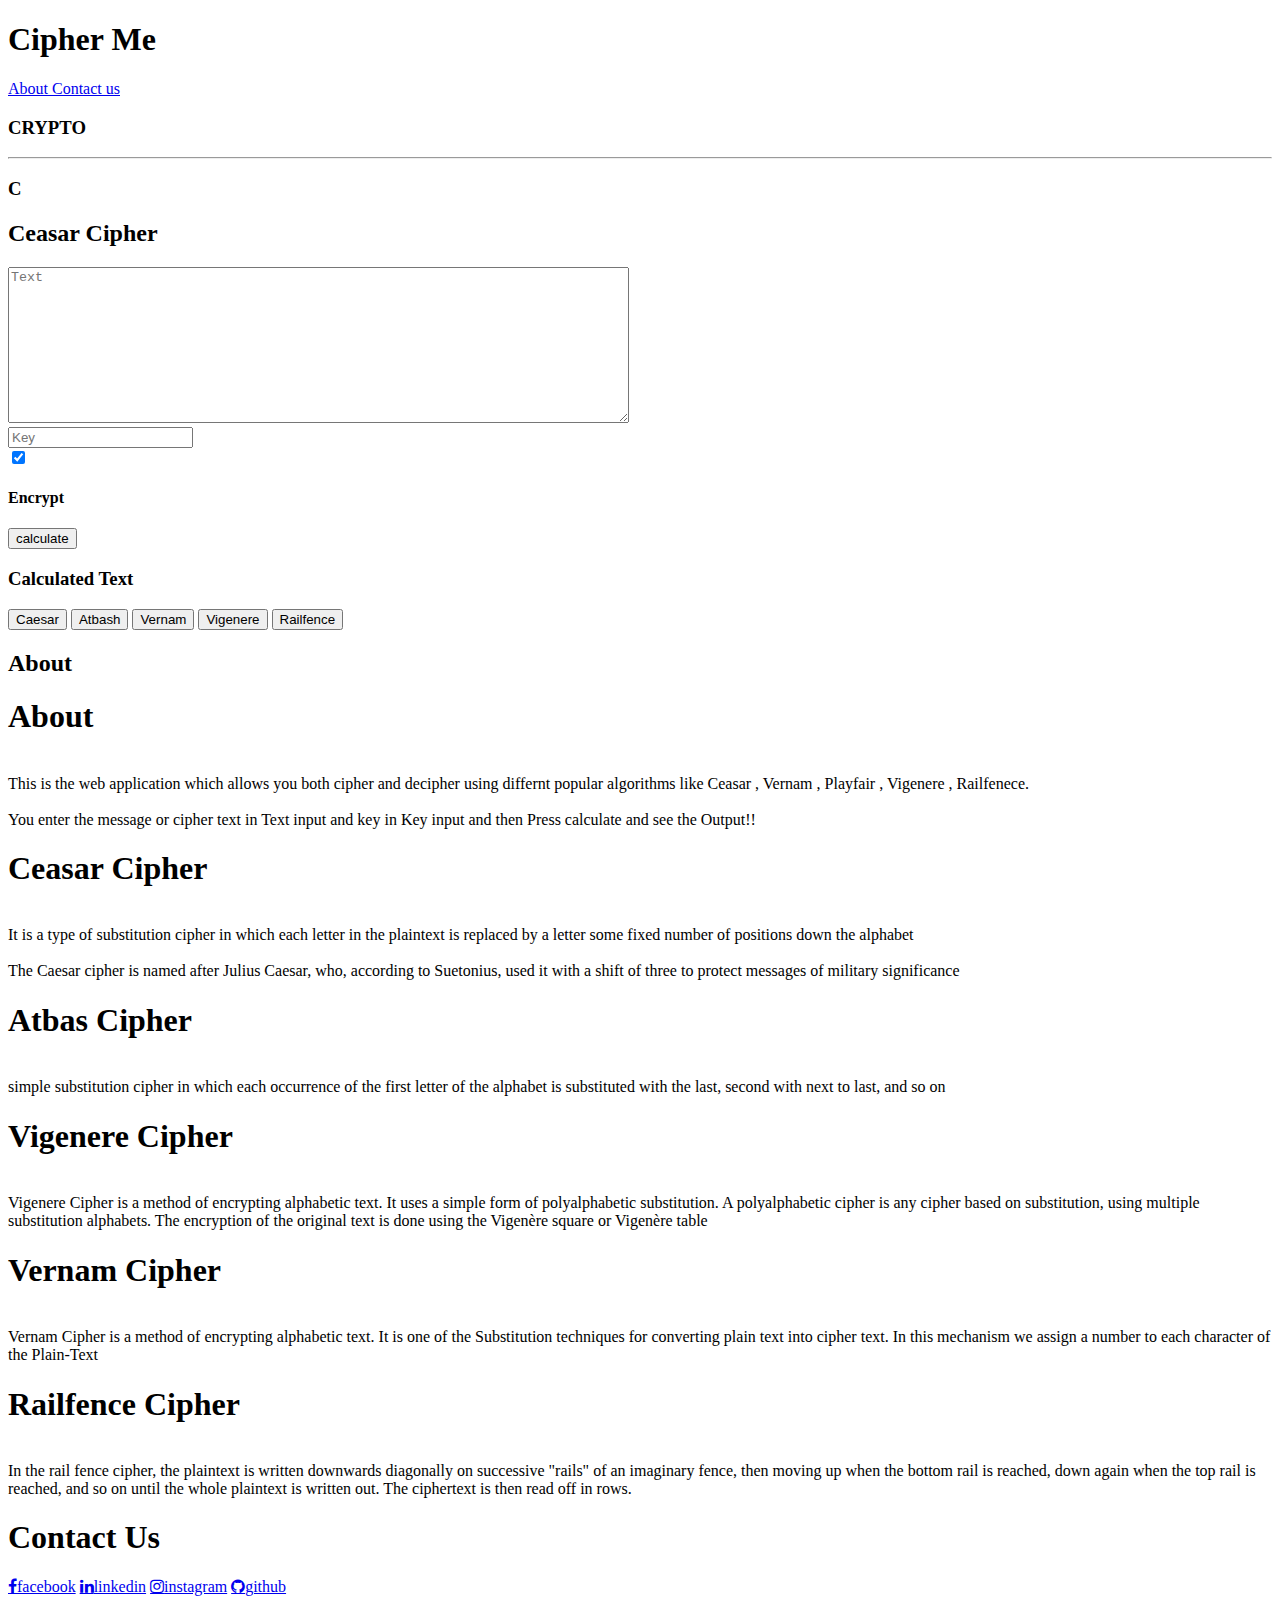
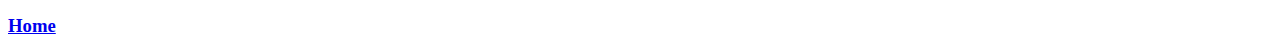
<file: public/index.html>
<!DOCTYPE html>
<html lang="en">
<head>
    <meta charset="UTF-8">
    <meta http-equiv="X-UA-Compatible" content="IE=edge">
    <meta name="viewport" content="width=device-width, initial-scale=1.0">
    <title>CipherMe</title>
    <link rel="stylesheet" href="C:\Users\Subash\Documents\stack\x acitvity\web\cweb\public\style.css">
    <link rel="preconnect" href="https://fonts.googleapis.com"> 
    <link rel="preconnect" href="https://fonts.gstatic.com" crossorigin>
    <link href="https://fonts.googleapis.com/css2?family=Lobster&display=swap" rel="stylesheet">
    <link rel="stylesheet" href="https://cdnjs.cloudflare.com/ajax/libs/font-awesome/4.7.0/css/font-awesome.min.css">
</head>
<body>
   
    <nav id="nav">
        <h1>Cipher Me</h1>
        <div>
            <a class = "menu"  href="#about">About </a>
            <a class = "menu"  href="#footer">Contact us</a>
        <div id = "crypto">
            <h3>CRYPTO</h3>
        </div>
        </div>
    </nav>
    <hr class="solid">
    <div id="con">
        <div id="main">
            <div id="icn">
            <div id="icon">
                <h3 id="C">C</h3>
            </div>
            <h2 id = "ciph_text">Ceasar Cipher</h2>
            </div>
            <textarea  placeholder="Text" name="Message" id="message" cols="75" rows="10"></textarea>
            <div id="key-con">
                <input placeholder="Key" id="key" type="text">
                <div id ="encrypt_div">
                    <input type="checkbox" name="" id="encrypt" checked>
                    <h4 id ="norm">Encrypt</h4>
                </div>
                <button id="cal">calculate</button>
            </div>
            <div id="ciph">
                <h3>Calculated Text</h3>
                <p id ="cal_txt"></p>
            </div>
            

        </div>       
        <div id="sub">
            <button id="b1" class="btn">Caesar</button>
            <button id="b2" class="btn">Atbash</button>
            <button id="b3" class="btn">Vernam</button>
            <button id="b4" class="btn">Vigenere</button>
            <button id="b5" class="btn">Railfence</button>
        </div>
    </div>

    <h2  id="about">
        About
    </h2>
    <div class="nav_con">
    <div class="nav_con1">
    <h1>About</h1>
    <p>
        <br>This is the web application which allows
        you both cipher and decipher using differnt
        popular algorithms like Ceasar , Vernam , Playfair ,
        Vigenere , Railfenece.<br><br>You enter the message or cipher
        text in Text input and key in Key input and then Press calculate
        and see the Output!!
    </p>
    </div>
    <div class="nav_con1">
        <h1>Ceasar Cipher</h1>
        <p>
            <br>It is a type of substitution cipher in
             which each letter in the plaintext is replaced by a letter some fixed number 
             of positions down the alphabet
             <br><br>
             The Caesar cipher is named after Julius Caesar, who, according to Suetonius, used it with a shift of three
             to protect messages of military significance
            
        </p>
    </div>
    <div class="nav_con1">
        <h1>Atbas Cipher</h1>
        <p>
            <br> simple substitution cipher in which each occurrence of the first letter of the alphabet is substituted with the last, second with next to last, and so on
        </p>
    </div>
    </div>
    <div class="nav_con">
    <div class="nav_con1">
        <h1>Vigenere Cipher</h1>
        <p>
            <br>
            Vigenere Cipher is a method of encrypting alphabetic text. It uses a simple form of polyalphabetic substitution. A polyalphabetic cipher is any cipher based on substitution, using multiple substitution alphabets. The encryption of the original text is done using the Vigenère square or Vigenère table
        </p>
    </div>
    <div class="nav_con1">
        <h1>Vernam Cipher</h1>
        <p>
            <br>
            Vernam Cipher is a method of encrypting alphabetic text. It is one of the Substitution techniques for converting plain text into cipher text. In this mechanism we assign a number to each character of the Plain-Text
        </p>
    </div>
    <div class="nav_con1">
        <h1>Railfence Cipher</h1>
        <p>
            <br>
            In the rail fence cipher, the plaintext is written downwards diagonally on successive "rails" of an imaginary fence, then moving up when the bottom rail is reached, down again when the top rail is reached, and so on until the whole plaintext is written out. The ciphertext is then read off in rows. 
        </p>
    </div>
    </div>
    <h1 id="contact">Contact Us</h1>
    <div id ="footer" >
        <a href="#" class="fa fa-facebook">facebook</a>
        <a href="#" class="fa fa-linkedin">linkedin</a>
        <a href="#" class="fa fa-instagram">instagram</a>
        <a href="#" class="fa fa-github">github</a>
        <a id = "home"href="#nav"><h3>Home</h3></a>
    </div>

<script src="C:\Users\Subash\Documents\stack\x acitvity\web\cweb\public\script.js"></script>
</body>
</html>
</file>
